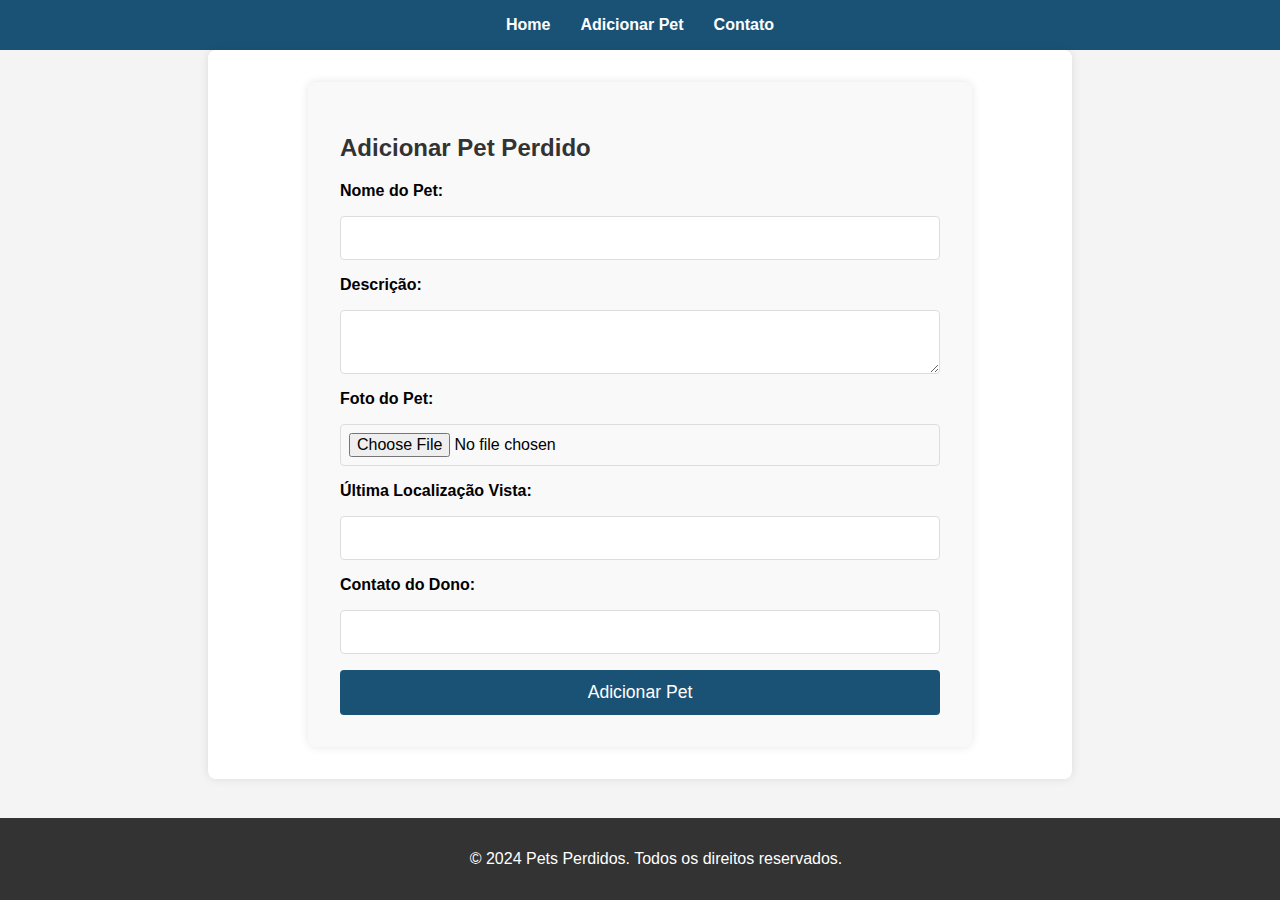
<file: add-pet.html>
<!DOCTYPE html>
<html lang="pt-BR">
<head>
    <meta charset="UTF-8">
    <meta name="viewport" content="width=device-width, initial-scale=1.0">
    <title>Adicionar Pet Perdido</title>
    <link rel="stylesheet" href="styles.css">
    <link rel="stylesheet" href="pag-pet.css">
</head>
<body>
    <header>
        <nav>
            <ul>
                <li><a href="index.html">Home</a></li>
                <li><a href="add-pet.html">Adicionar Pet</a></li>
                <li><a href="#contact">Contato</a></li>
            </ul>
        </nav>
    </header>
    
    <main>
        <section id="add-pet">
            <h2>Adicionar Pet Perdido</h2>
            <form>
                <label for="pet-name">Nome do Pet:</label>
                <input type="text" id="pet-name" name="pet-name" required>

                <label for="pet-description">Descrição:</label>
                <textarea id="pet-description" name="pet-description" required></textarea>

                <label for="pet-photo">Foto do Pet:</label>
                <input type="file" id="pet-photo" name="pet-photo" accept="image/*" required>

                <label for="last-seen">Última Localização Vista:</label>
                <input type="text" id="last-seen" name="last-seen" required>

                <label for="owner-contact">Contato do Dono:</label>
                <input type="text" id="owner-contact" name="owner-contact" required>

                <button type="submit">Adicionar Pet</button>
            </form>
        </section>
    </main>

    <footer>
        <p>&copy; 2024 Pets Perdidos. Todos os direitos reservados.</p>
    </footer>
</body>
</html>
</file>
<file: styles.css>
/* Estilos gerais */
body {
    font-family: Arial, sans-serif;
    margin: 0;
    padding: 0;
    box-sizing: border-box;
    background-color: #f4f4f4; /* Cor de fundo suave */
}

header {
    background-color: #1a5276; /* Azul escuro para o cabeçalho */
    padding: 1rem;
    text-align: center;
}

.logo {
    width: 200px; /* Ajusta o tamanho da largura para 200 pixels */
    height: auto; /* Mantém a proporção da altura */
}

.header-content {
    display: flex;
    align-items: center;
    justify-content: center;
}

.header-title {
    margin: 0;
    color: #fff;
    font-size: 2.5rem; /* Reduz o tamanho do texto */
    text-shadow: 2px 2px 4px rgba(0, 0, 0, 0.3); /* Sombra suave no texto */
    letter-spacing: 2px; /* Adiciona espaçamento entre as letras */
}

nav ul {
    list-style: none;
    padding: 0;
    margin: 0;
    display: flex;
    justify-content: center;
}

nav ul li {
    margin: 0 15px;
}

nav ul li a {
    color: #fff;
    text-decoration: none;
    font-weight: bold;
}
/* Adiciona estilo para os cards de pets */
.pet-list {
    display: flex;
    flex-wrap: wrap;
    justify-content: space-between;
}

.pet-card {
    width: calc(33.33% - 20px); /* Ajusta a largura dos cards */
    margin-bottom: 20px;
    background-color: #fff;
    border-radius: 8px;
    box-shadow: 0 2px 4px rgba(0, 0, 0, 0.1);
    padding: 20px;
}

.pet-card img {
    width: 100%;
    border-radius: 8px;
    margin-bottom: 10px;
}

.pet-card h3 {
    margin: 0;
    color: #333;
    font-size: 1.2rem;
}

.pet-card p {
    margin: 5px 0;
    color: #666;
}


main {
    padding: 2rem;
    max-width: 800px; /* Defina uma largura máxima */
    margin: 0 auto;  /* Centraliza o conteúdo */
    background-color: #fff; /* Fundo branco para o conteúdo principal */
    border-radius: 8px; /* Cantos arredondados */
    box-shadow: 0 0 10px rgba(0, 0, 0, 0.1); /* Sombra suave */
}

h2 {
    color: #333;
}

footer {
    background-color: #333;
    color: #fff;
    text-align: center;
    padding: 1rem;
    position: fixed;
    bottom: 0;
    width: 100%;
}
</file>
<file: pag-pet.css>
/* styles-add-pet.css */

#add-pet {
    max-width: 600px;
    margin: 0 auto;
    background-color: #f9f9f9;
    padding: 2rem;
    border-radius: 8px;
    box-shadow: 0 0 10px rgba(0, 0, 0, 0.1);
}

#add-pet form {
    display: flex;
    flex-direction: column;
    gap: 1rem;
}

#add-pet form label {
    font-weight: bold;
}

#add-pet form input, #add-pet form textarea {
    padding: 0.75rem;
    border: 1px solid #ddd;
    border-radius: 4px;
    font-size: 1rem;
}

#add-pet form input[type="file"] {
    padding: 0.5rem;
}

#add-pet form button {
    padding: 0.75rem;
    background-color: #1a5276;
    border: none;
    color: #fff;
    font-size: 1.1rem;
    cursor: pointer;
    border-radius: 4px;
    transition: background-color 0.3s;
}

#add-pet form button:hover {
    background-color: #1a5276;
}
</file>
